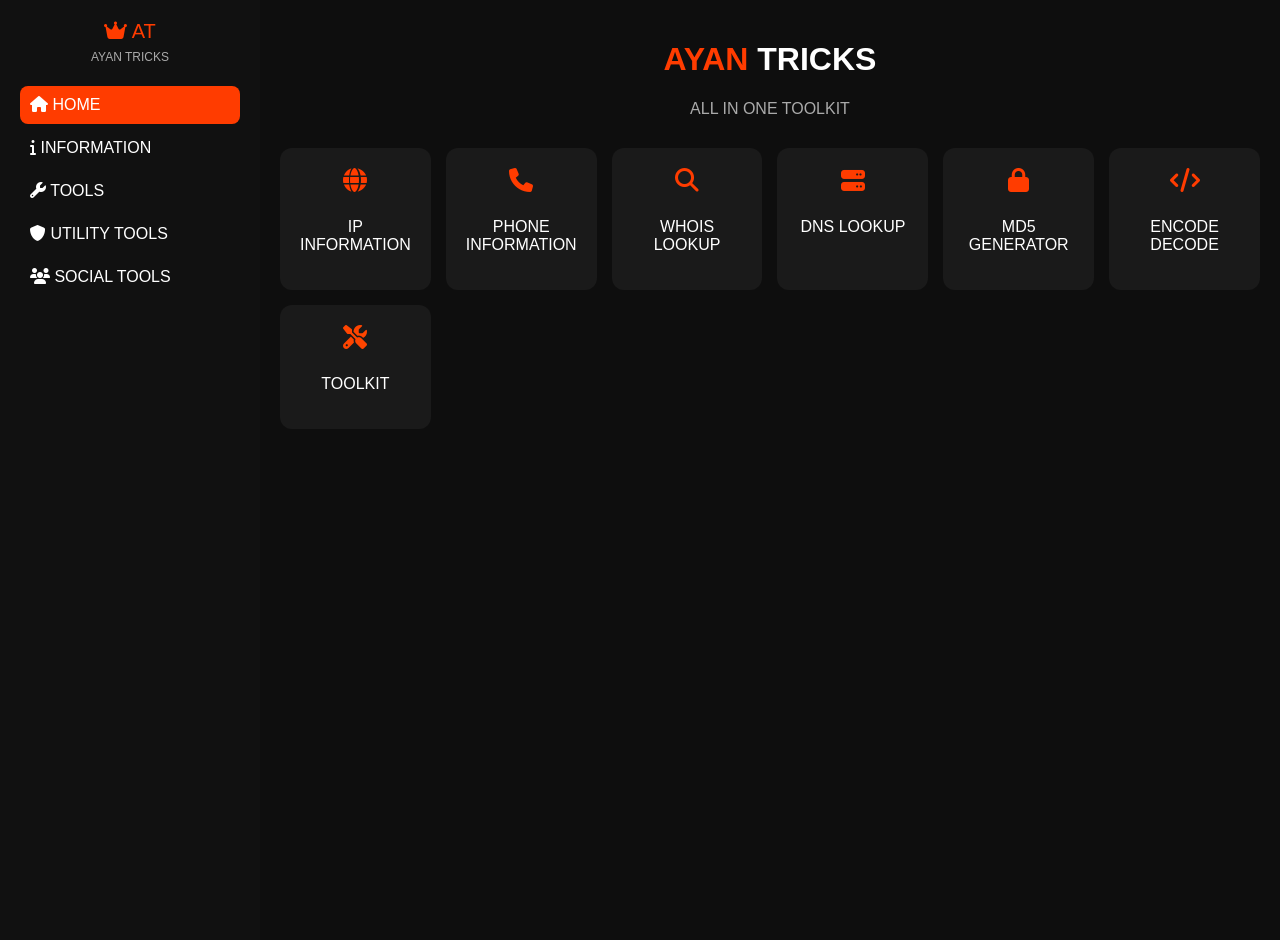
<file: index.html>
<!DOCTYPE html>
<html lang="en">
<head>
  <meta charset="UTF-8">
  <title>AYAN TRICKS - All In One Toolkit</title>
  <link rel="stylesheet" href="style.css">
  <link rel="stylesheet" href="https://cdnjs.cloudflare.com/ajax/libs/font-awesome/6.5.0/css/all.min.css">
</head>
<body>
  <div class="sidebar">
    <div class="logo"><i class="fa-solid fa-crown"></i> AT <br><span>AYAN TRICKS</span></div>
    <ul>
      <li class="active"><i class="fa fa-home"></i> HOME</li>
      <li><i class="fa fa-info"></i> INFORMATION</li>
      <li><i class="fa fa-wrench"></i> TOOLS</li>
      <li><i class="fa fa-shield"></i> UTILITY TOOLS</li>
      <li><i class="fa fa-users"></i> SOCIAL TOOLS</li>
    </ul>
  </div>

  <div class="main">
    <div class="header">
      <h1>AYAN <span>TRICKS</span></h1>
      <p>ALL IN ONE TOOLKIT</p>
    </div>

    <div class="toolkit">
      <div class="card"><i class="fa fa-globe"></i><p>IP INFORMATION</p></div>
      <div class="card"><i class="fa fa-phone"></i><p>PHONE INFORMATION</p></div>
      <div class="card"><i class="fa fa-search"></i><p>WHOIS LOOKUP</p></div>
      <div class="card"><i class="fa fa-server"></i><p>DNS LOOKUP</p></div>
      <div class="card"><i class="fa fa-lock"></i><p>MD5 GENERATOR</p></div>
      <div class="card"><i class="fa fa-code"></i><p>ENCODE DECODE</p></div>
      <div class="card"><i class="fa fa-tools" style="color:#ff4500;"></i><p>TOOLKIT</p></div>
</div>
      <!-- aur cards yahan add karo -->
    </div>
  </div>
  <script src="script.js"></script>
</body>
</html>
</file>
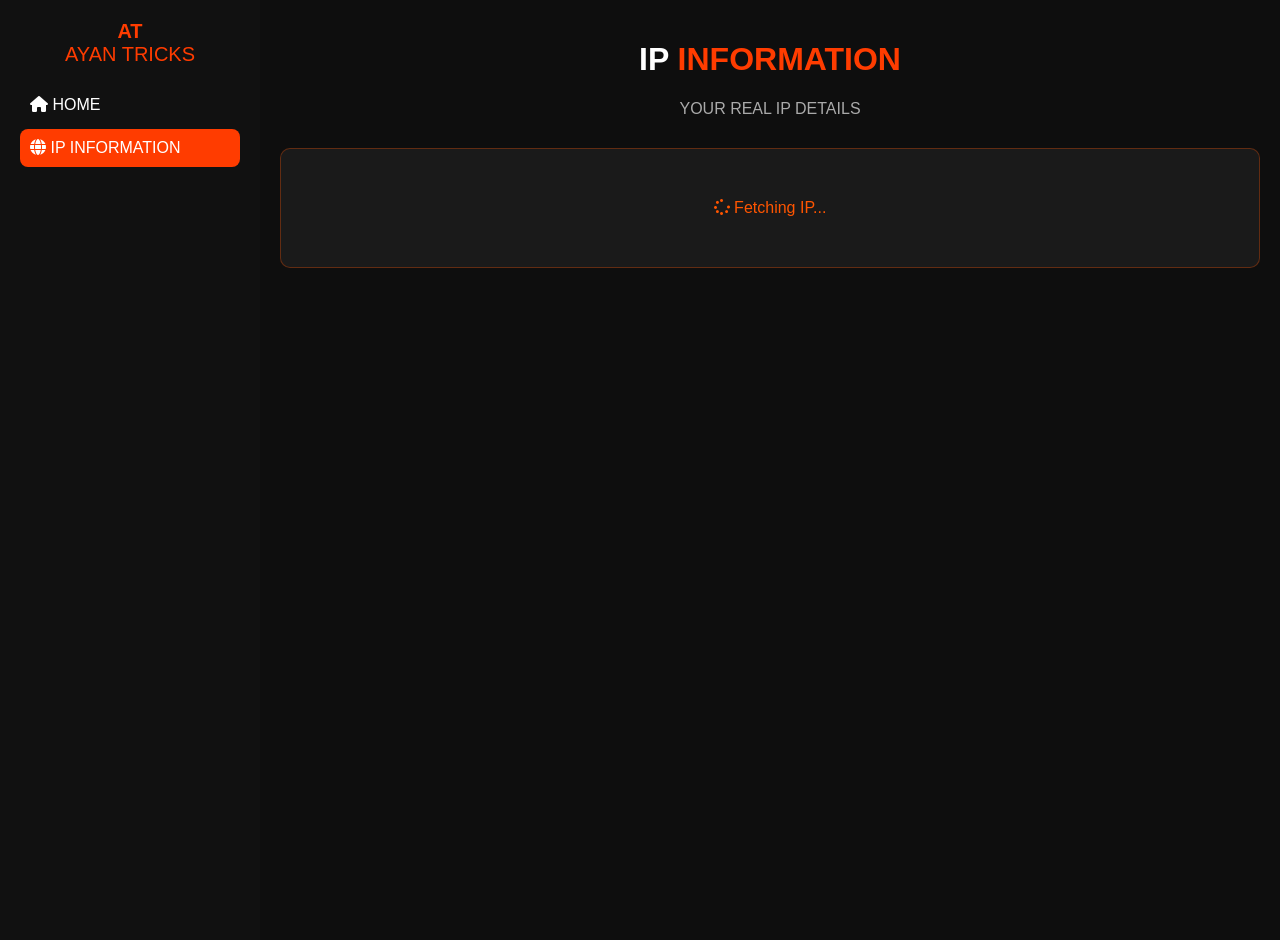
<file: ip.html>
<!DOCTYPE html>
<html lang="en">
<head>
  <meta charset="UTF-8">
  <meta name="viewport" content="width=device-width, initial-scale=1.0">
  <title>IP Information - AYAN TRICKS</title>
  <link rel="stylesheet" href="style.css?v=1">
  <link rel="stylesheet" href="https://cdnjs.cloudflare.com/ajax/libs/font-awesome/6.5.0/css/all.min.css">
  <style>
    .ip-box{background:#1a1a1a;padding:20px;border-radius:10px;border:1px solid #ff550050;margin-top:15px}
    .ip-row{display:flex;justify-content:space-between;padding:10px 0;border-bottom:1px solid #222;font-size:12px}
    .ip-row:last-child{border:none}
    .ip-label{color:#aaa}
    .ip-value{color:#ff5500;font-weight:600}
    .loader{color:#ff5500;text-align:center;padding:30px}
  </style>
</head>
<body>
  <div class="sidebar">
    <div class="logo"><b>AT</b><br>AYAN TRICKS</div>
    <ul>
      <li onclick="window.location.href='index.html'"><i class="fa fa-home"></i> HOME</li>
      <li class="active"><i class="fa fa-globe"></i> IP INFORMATION</li>
    </ul>
  </div>

  <div class="main">
    <div class="header">
      <h1><span class="orange">IP</span> INFORMATION</h1>
      <p>YOUR REAL IP DETAILS</p>
    </div>
    
    <div class="ip-box">
      <div id="loader" class="loader"><i class="fa fa-spinner fa-spin"></i> Fetching IP...</div>
      
      <div id="ip-data" style="display:none">
        <div class="ip-row"><span class="ip-label">Your IP:</span> <span class="ip-value" id="ip"></span></div>
        <div class="ip-row"><span class="ip-label">Country:</span> <span class="ip-value" id="country"></span></div>
        <div class="ip-row"><span class="ip-label">City:</span> <span class="ip-value" id="city"></span></div>
        <div class="ip-row"><span class="ip-label">Region:</span> <span class="ip-value" id="region"></span></div>
        <div class="ip-row"><span class="ip-label
</file>
<file: style.css>
body{margin:0;font-family:sans-serif;background:#0e0e0e;color:#fff;display:flex}
.sidebar{width:220px;background:#111;padding:20px;height:100vh}
.sidebar .logo{text-align:center;color:#ff3c00;font-size:20px;margin-bottom:20px}
.sidebar .logo span{font-size:12px;color:#aaa}
.sidebar ul{list-style:none;padding:0}
.sidebar li{padding:10px;cursor:pointer;margin:5px 0}
.sidebar li.active,.sidebar li:hover{background:#ff3c00;border-radius:8px}
.main{flex:1;padding:20px}
.header{text-align:center;margin-bottom:30px}
.header h1{color:#ff3c00;font-size:32px}
.header h1 span{color:#fff}
.header p{color:#aaa}
.toolkit{display:grid;grid-template-columns:repeat(auto-fit,minmax(150px,1fr));gap:15px}
.card{background:#1a1a1a;padding:20px;border-radius:12px;text-align:center;cursor:pointer;transition:0.3s}
.card:hover{background:#ff3c00;transform:scale(1.05)}
.card i{font-size:24px;margin-bottom:10px;color:#ff3c00}
.card:hover i{color:#fff}
</file>
